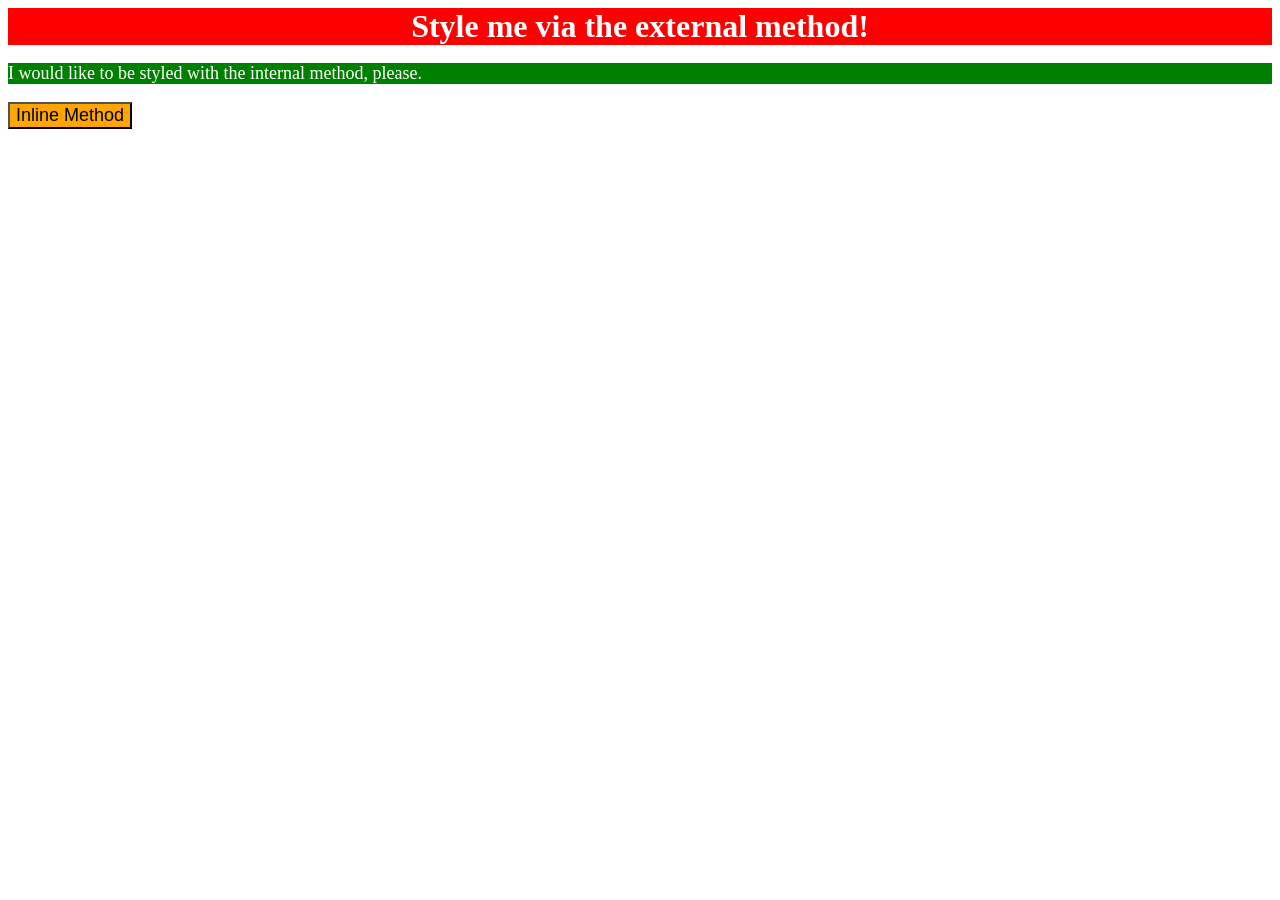
<file: foundations/intro-to-css/01-css-methods/index.html>
<!DOCTYPE html>
<html lang="en">
  <head>
    <meta charset="UTF-8">
    <meta http-equiv="X-UA-Compatible" content="IE=edge">
    <meta name="viewport" content="width=device-width, initial-scale=1.0">
    <title>Methods for Adding CSS</title>
    <link rel="stylesheet" href="styles.css">

    <style>
      p {
        background-color: green;
        color: white;
        font-size: 18px;

      }
    </style>
  </head>
  <body>
    <div>Style me via the external method!</div>
    <p>I would like to be styled with the internal method, please.</p>
    <button style="background-color: orange; font-size: 18px;">Inline Method</button>
  </body>
</html>
</file>
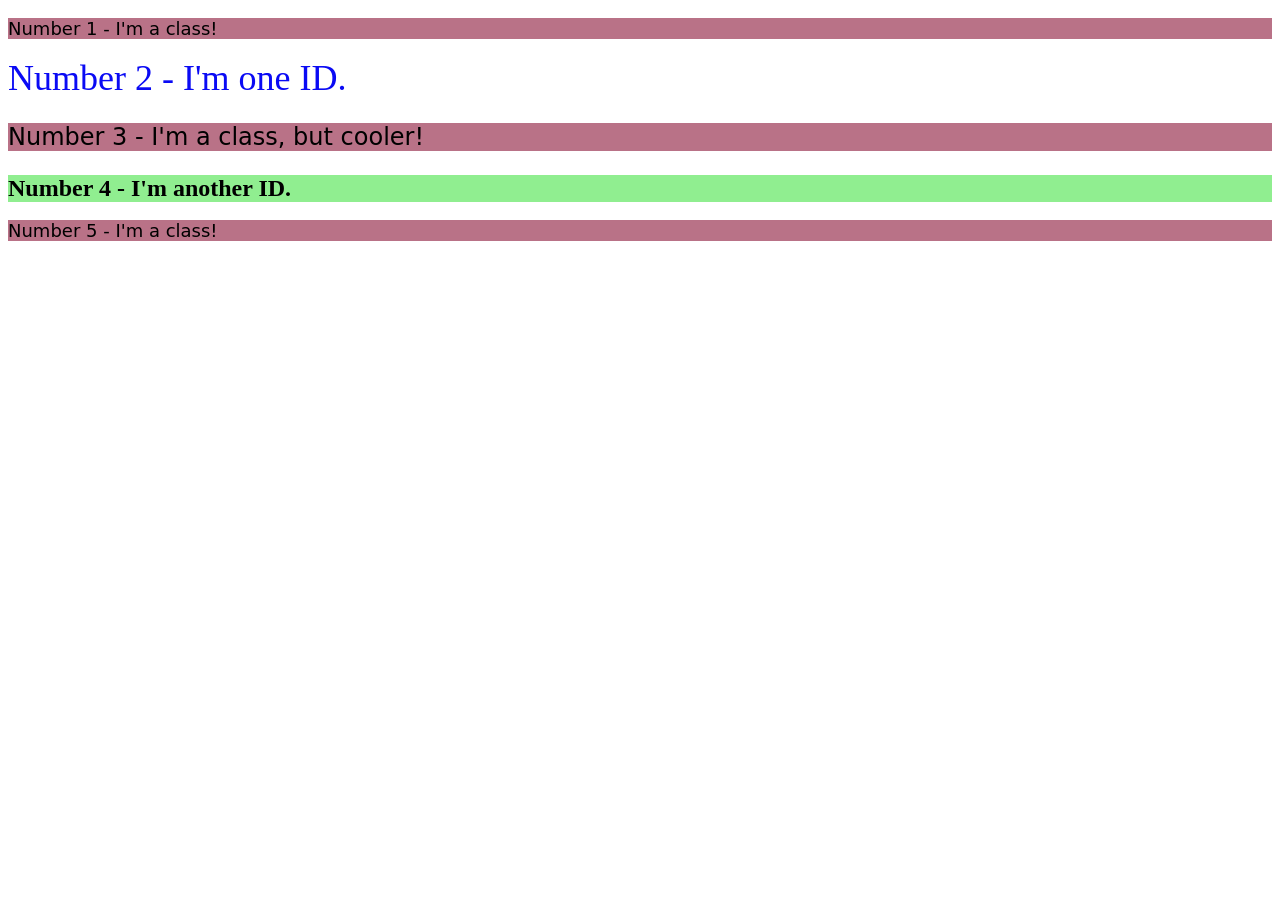
<file: foundations/intro-to-css/02-class-id-selectors/index.html>
<!DOCTYPE html>
<html lang="en">
  <head>
    <meta charset="UTF-8">
    <meta http-equiv="X-UA-Compatible" content="IE=edge">
    <meta name="viewport" content="width=device-width, initial-scale=1.0">
    <title>Class and ID Selectors</title>
    <link rel="stylesheet" href="style.css">
  </head>
  <body>
    <p class="odd_number">Number 1 - I'm a class!</p>
    <div id="number_2">Number 2 - I'm one ID.</div>
    <p class="odd_number odd_another_font_size">Number 3 - I'm a class, but cooler!</p>
    <div id="number_4">Number 4 - I'm another ID.</div>
    <p class="odd_number">Number 5 - I'm a class!</p>
  </body>
</html>
</file>
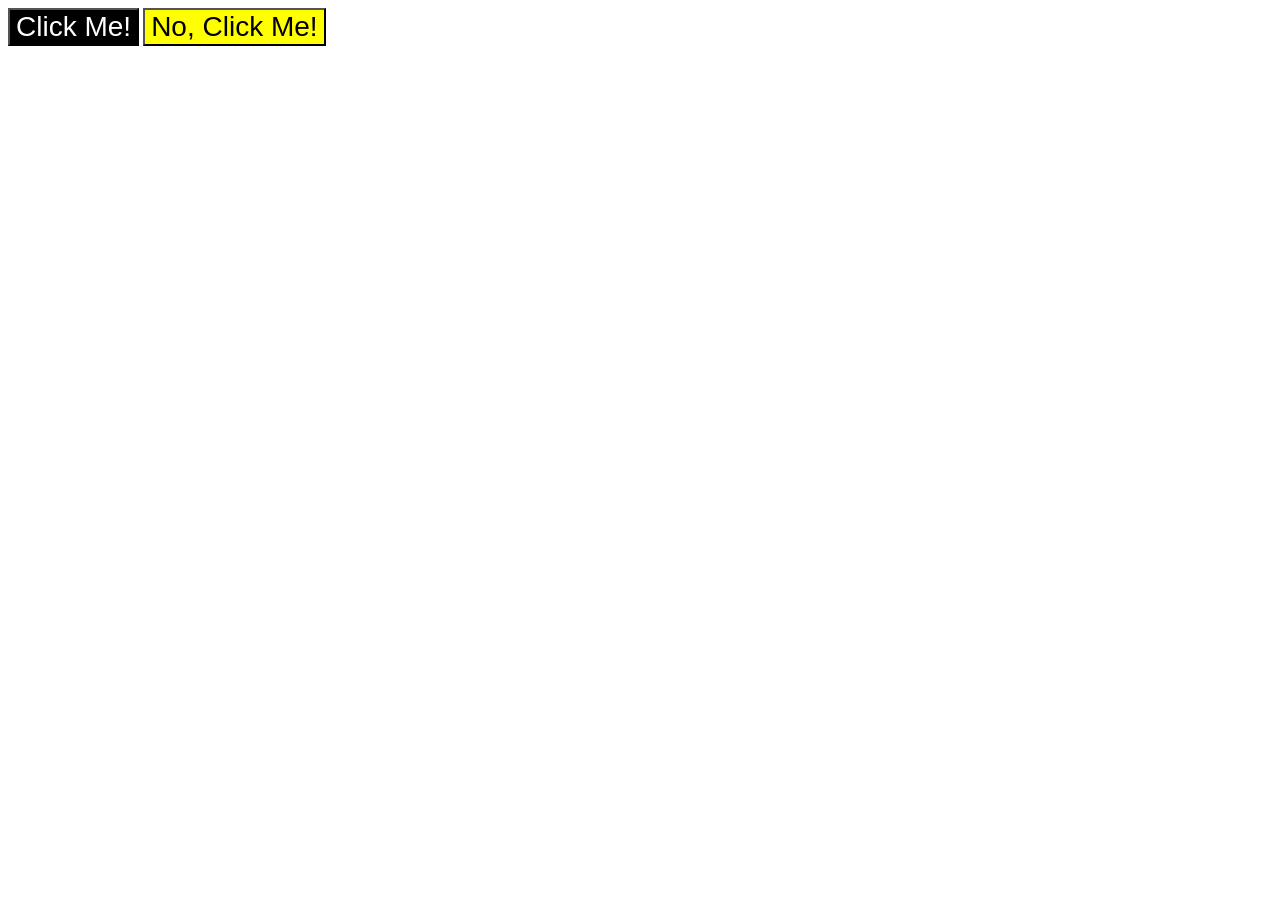
<file: foundations/intro-to-css/03-grouping-selectors/index.html>
<!DOCTYPE html>
<html lang="en">
  <head>
    <meta charset="UTF-8">
    <meta http-equiv="X-UA-Compatible" content="IE=edge">
    <meta name="viewport" content="width=device-width, initial-scale=1.0">
    <title>Grouping Selectors</title>
    <link rel="stylesheet" href="style.css">
  </head>
  <body>
    <button class="button_black">Click Me!</button>
    <button class="button_yellow">No, Click Me!</button>
  </body>
</html>
</file>
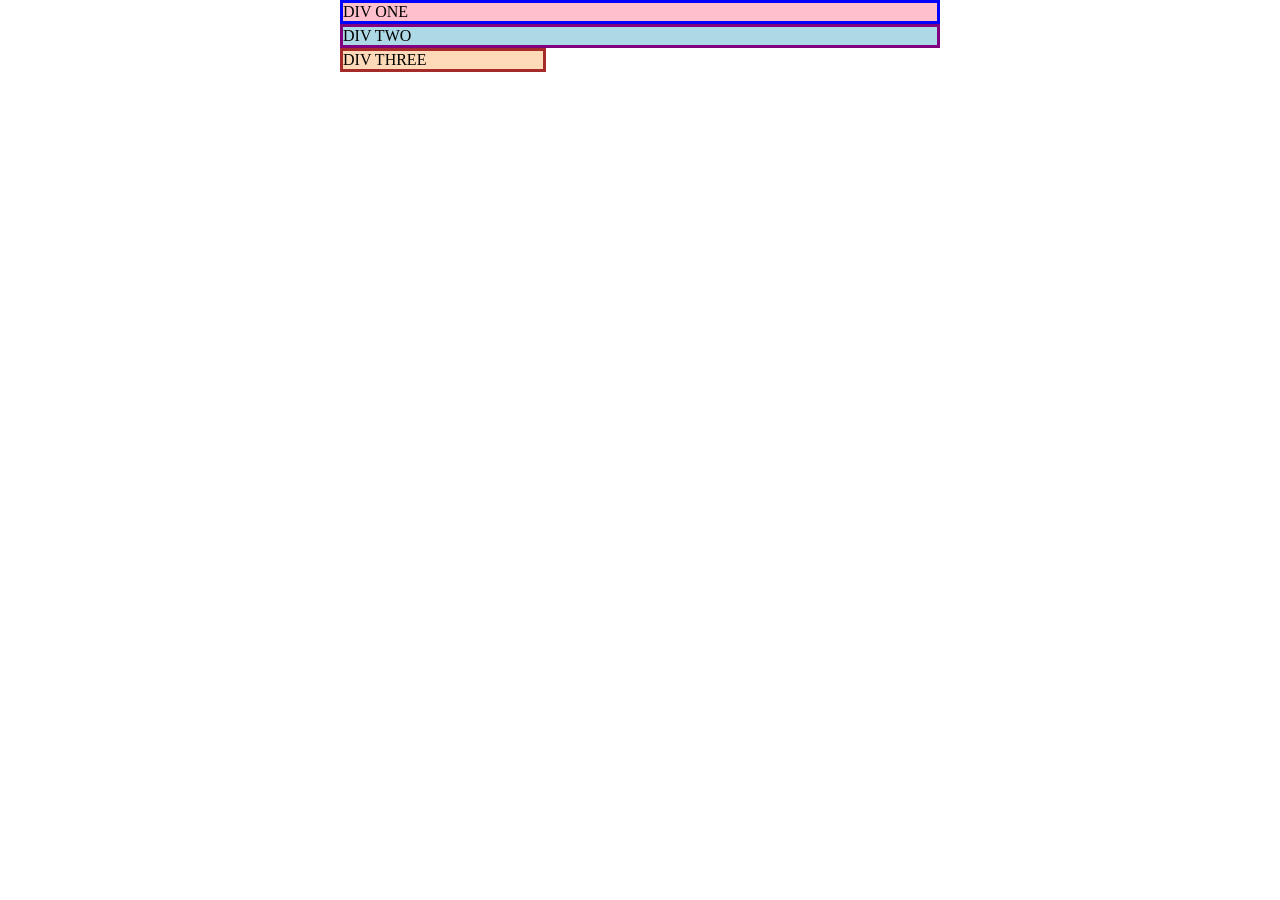
<file: foundations/block-and-inline/01-margin-and-padding-1/index_befor.html>
<!DOCTYPE html>
<html lang="en">
  <head>
    <meta charset="UTF-8">
    <meta http-equiv="X-UA-Compatible" content="IE=edge">
    <meta name="viewport" content="width=device-width, initial-scale=1.0">
    <title>Margin and Padding exercise</title>
    <link rel="stylesheet" href="style_before.css">
  </head>
  <body>
    <div class="one">
      DIV ONE
    </div>
    <div class="two">
      DIV TWO
    </div>
    <div class="three">
      DIV THREE
    </div>
  </body>
</html>
</file>
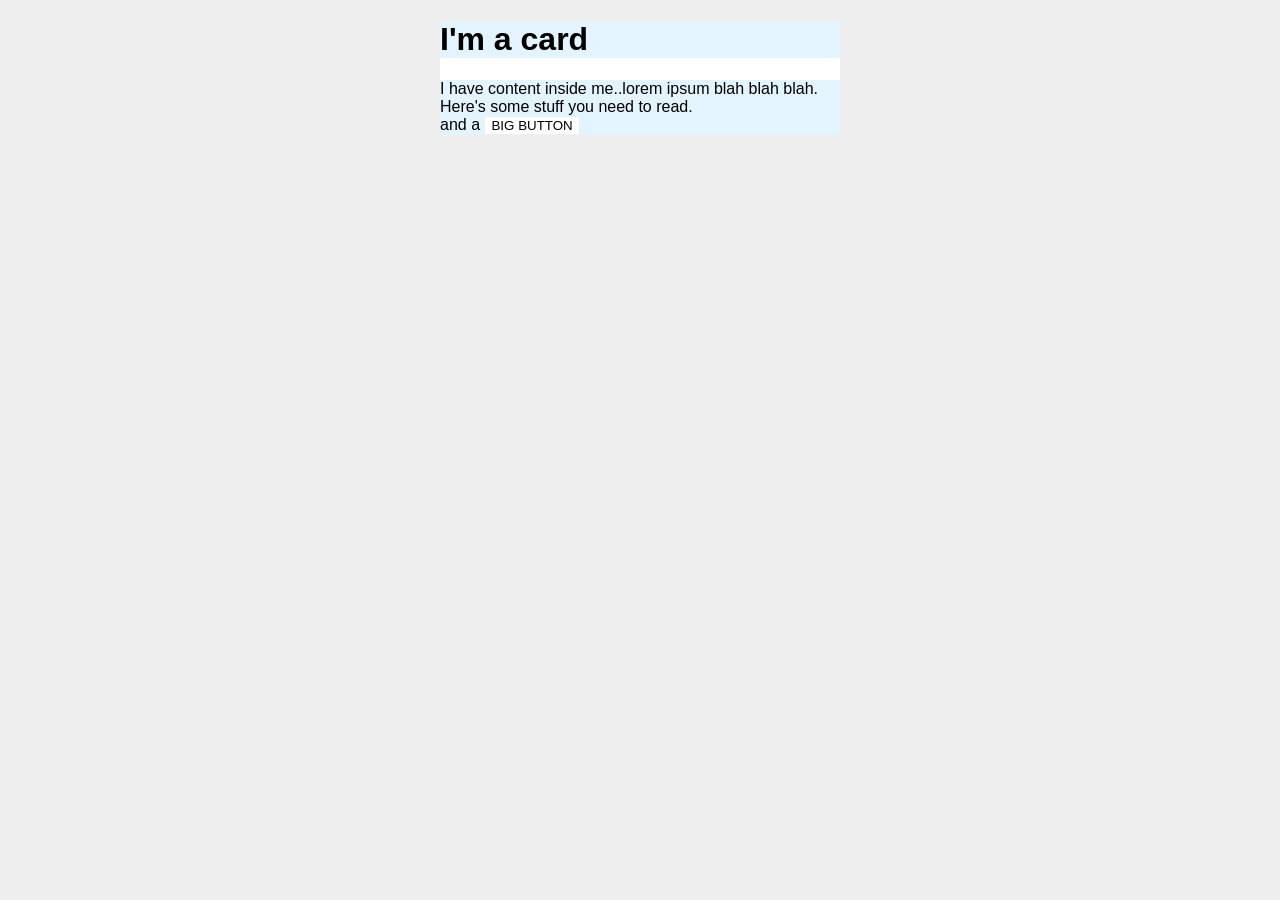
<file: foundations/block-and-inline/02-margin-and-padding-2/index_before.html>
<!DOCTYPE html>
<html lang="en">
  <head>
    <meta charset="UTF-8">
    <meta http-equiv="X-UA-Compatible" content="IE=edge">
    <meta name="viewport" content="width=device-width, initial-scale=1.0">
    <title>Margin and Padding exercise 2</title>
    <link rel="stylesheet" href="style_before.css">
  </head>
  <body>
    <div class="card">
      <h1 class="title">I'm a card</h1>
      <div class="content">I have content inside me..lorem ipsum blah blah blah. Here's some stuff you need to read.</div>
      <div class="button-container">and a <button>BIG BUTTON</button></div>
    </div>
  </body>
</html>
</file>
<file: foundations/intro-to-css/01-css-methods/styles.css>
div {
  color: white;   
  background-color: red;
  font-size: 32px;
  font-weight: bold;
  text-align: center;

}
</file>
<file: foundations/intro-to-css/02-class-id-selectors/style.css>
/* Add CSS Styling */

.odd_number {
    background-color: rgb(185, 114, 135);
    font-family: Verdana, "DejaVu Sans", sans-serif;
    font-size: 18px;
}

.odd_another_font_size {
    font-size: 24px;
}

#number_2 {
    color: rgb(10, 10, 244);
    font-size: 36px
}

#number_4 {
    font-weight: bold;
    background-color: lightgreen;
    font-size: 24px;
}
</file>
<file: foundations/intro-to-css/03-grouping-selectors/style.css>
/* Add CSS Styling */

.button_black, .button_yellow{
    font-size: 28px;
    font-family: Helvetica, "Times New Roman", sans-serif;
}

.button_black {
    background-color: black;
    color: white;
}

.button_yellow {
    background-color: yellow;
}
</file>
<file: foundations/block-and-inline/01-margin-and-padding-1/style_before.css>
body {
  max-width: 600px;
  margin: 0 auto;
}

.one {
  background: pink;
  border: 3px solid blue;
  /* CHANGE ME */
  padding: 0px;
  margin: 0px;
}

.two {
  background: lightblue;
  border: 3px solid purple;
  /* CHANGE ME */
  margin-bottom: 0px;
}

.three {
  background: peachpuff;
  border: 3px solid brown;
  width: 200px;
  /* CHANGE ME */
  padding: 0px;
  margin-left: 0px;
}
</file>
<file: foundations/block-and-inline/02-margin-and-padding-2/style_before.css>
body {
  background: #eee;
  font-family: sans-serif;
}

.card {
  width: 400px;
  background: #fff;
  margin: 16px auto;
}

.title {
  background: #e3f4ff;
}

.content {
  background: #e3f4ff;
}

.button-container {
  background: #e3f4ff;
}

button {
  background: white;
  border: 1px solid #eee;
}
</file>
